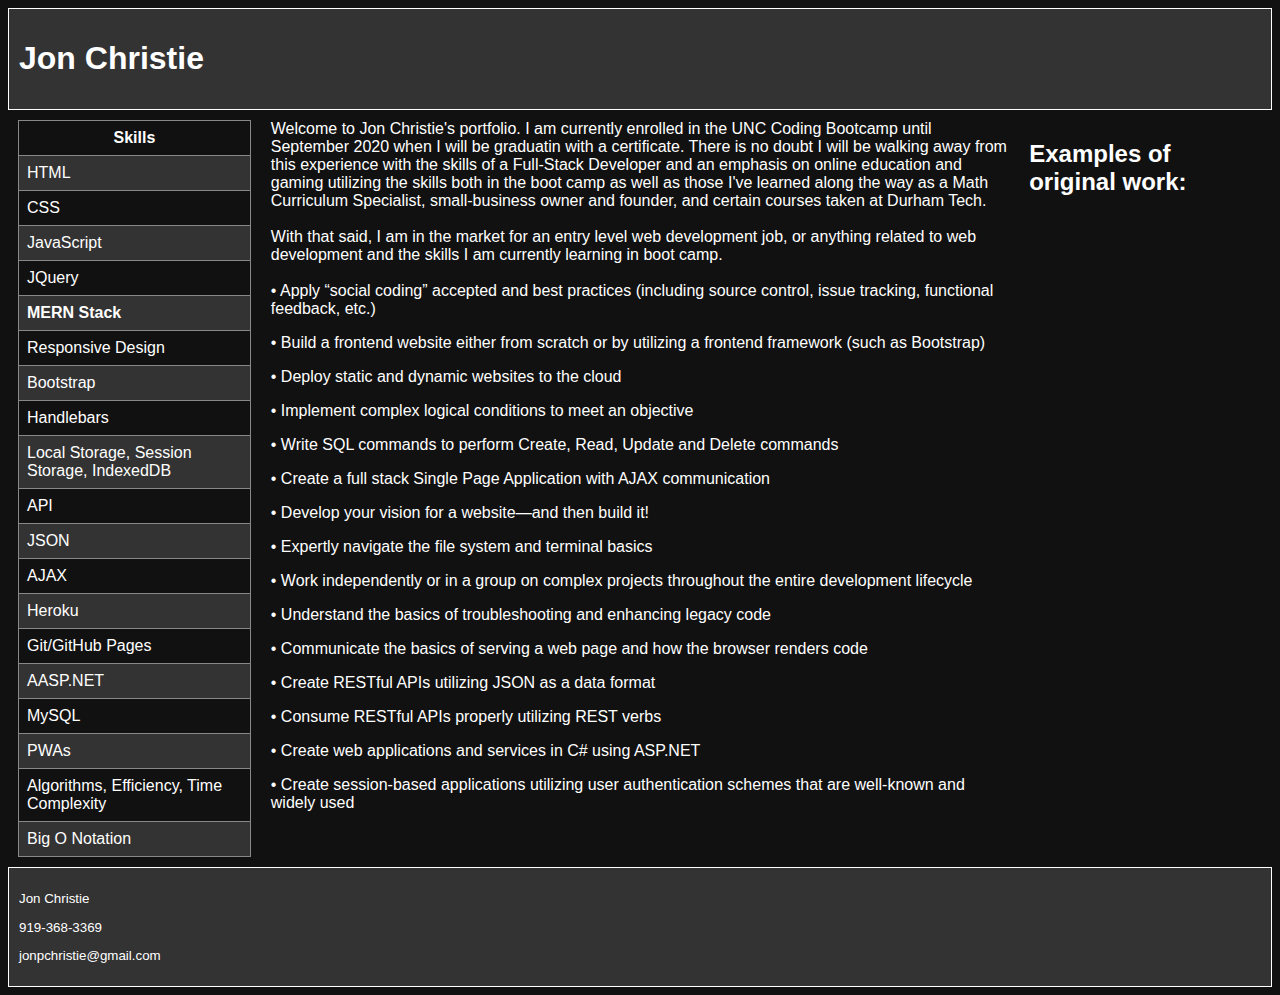
<file: index.html>
<!DOCTYPE html>
<html lang="en-us">

<head>
    <meta charset="UTF-8">
    <title>Jon Christie</title>
    <link rel="stylesheet" href="style.css">
    <link rel="stylesheet" href="style2.css">
</head>

<body>
    <div class="container">
        <header>
            <h1>Jon Christie</h1>
        </header>
        <div class="clearfix">
            <left>
                <table>
                    <tr>
                        <th><strong>Skills</strong></th>
                    </tr>
                    <tr>
                        <td>HTML</td>
                    </tr>
                    <tr>
                        <td>CSS</td>
                    </tr>
                    <tr>
                        <td>JavaScript</td>
                    </tr>
                    <tr>
                        <td>JQuery</td>
                    </tr>
                    <tr>
                        <td><strong>MERN Stack</strong></td>
                    </tr>
                    <tr>
                        <td>Responsive Design</td>

                    </tr>
                    <tr>
                        <td>Bootstrap</td>
                    </tr>
                    <tr>
                        <td>Handlebars</td>
                    </tr>
                    <tr>
                        <td>Local Storage, Session Storage, IndexedDB</td>
                    </tr>
                    <tr>
                        <td>API</td>
                    </tr>
                    <tr>
                        <td>JSON</td>
                    </tr>
                    <tr>
                        <td>AJAX</td>
                    </tr>
                    <tr>
                        <td>Heroku</td>
                    </tr>
                    <tr>
                        <td>Git/GitHub Pages</td>
                    </tr>
                    <tr>
                        <td>AASP.NET</td>
                    </tr>
                    <tr>
                        <td>MySQL</td>
                    </tr>
                    <tr>
                        <td>PWAs</td>
                    </tr>
                    <tr>
                        <td>Algorithms, Efficiency, Time Complexity</td>
                    </tr>
                    <tr>
                        <td>Big O Notation</td>
                    </tr>

                </table>




            </left>
            <right><strong>
                    <h2>Examples of original work:</h2>
                </strong>
                <br></br>
                <iframe src="https://www.youtube.com/embed/MAdf3ccChMI" autoplay frameborder="0" 
                allowfullscreen></iframe>
                <br></br>
                <iframe src="https://www.youtube.com/embed/5899qt-w7FE" frameborder="0" autoplay allow="accelerometer; encrypted-media; gyroscope; 
picture-in-picture" allowfullscreen></iframe>
            </right>
            <!-- MAIN BODY -->
            <main>Welcome to Jon Christie's portfolio. I am currently enrolled in the UNC Coding Bootcamp until
                September 2020 when I will be graduatin with a certificate.
                There is no doubt I will be walking away from this experience with the skills of a Full-Stack Developer
                and an emphasis on online education and gaming
                utilizing the skills both in the boot camp as well as those I've learned along the way as a Math
                Curriculum Specialist, small-business owner and founder,
                and certain courses taken at Durham Tech.<br></br>
                With that said, I am in the market for an entry level web development job, or anything related to web
                development and the skills I am currently learning in
                boot camp.<br></br>
                • Apply “social coding” accepted and best practices (including source control, issue tracking,
                functional feedback, etc.)<p></p>
                • Build a frontend website either from scratch or by utilizing a frontend framework (such as Bootstrap)
                <p></p>
                • Deploy static and dynamic websites to the cloud<p></p>
                • Implement complex logical conditions to meet an objective<p></p>
                • Write SQL commands to perform Create, Read, Update and Delete commands<p></p>
                • Create a full stack Single Page Application with AJAX communication<p></p>
                • Develop your vision for a website—and then build it!<p></p>
                • Expertly navigate the file system and terminal basics<p></p>
                • Work independently or in a group on complex projects throughout the entire development lifecycle<p>
                </p>
                • Understand the basics of troubleshooting and enhancing legacy code<p></p>
                • Communicate the basics of serving a web page and how the browser renders code<p></p>
                • Create RESTful APIs utilizing JSON as a data format<p></p>
                • Consume RESTful APIs properly utilizing REST verbs<p></p>
                • Create web applications and services in C# using ASP.NET<p></p>
                • Create session-based applications utilizing user authentication schemes that are well-known and widely
                used<p></p>

            </main>

        </div>
        <footer>
            <p>Jon Christie</p>
            <p>919-368-3369</p>
            <p><a href="mailto:jonpchristie@gmail.com"></a>jonpchristie@gmail.com</p>
        </footer>
    </div>

</body>

</html>
</file>
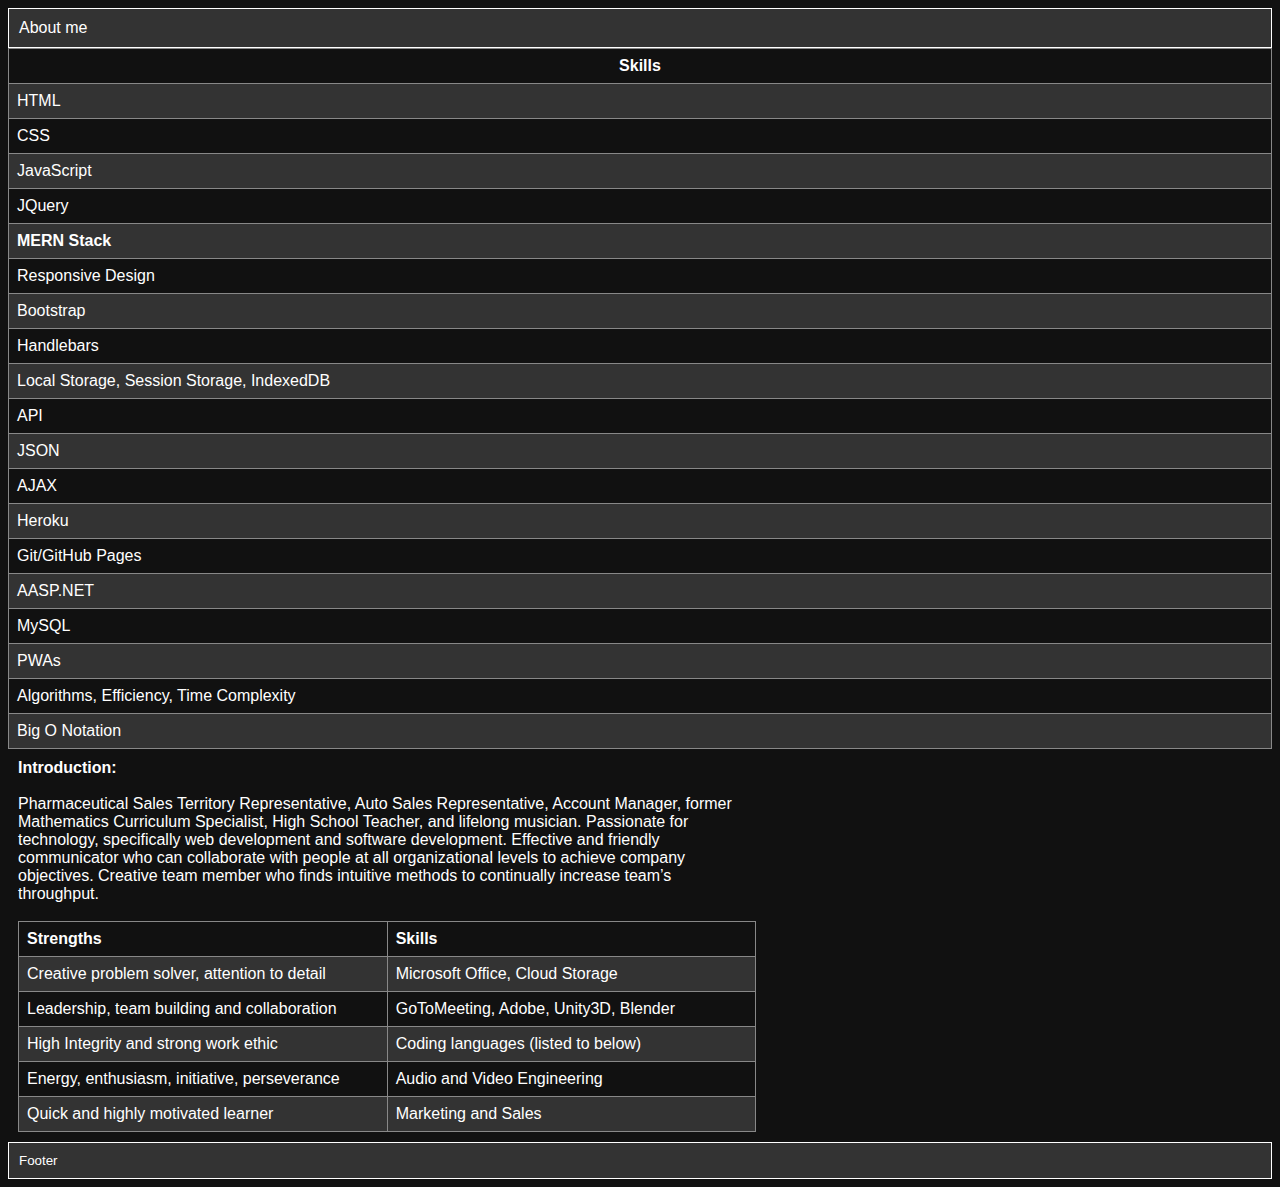
<file: About.html>
<!DOCTYPE html>
<html lang="en-us">

<head>
  <meta charset="UTF-8">
  <title>Layout with floats</title>
  <link rel="stylesheet" href="style.css">
  <link rel="stylesheet" href="style2.css">
</head>

<body>
  <div class="container">
    <header>About me
    </header>
    <div class="clearfix">




      <aside>
        
        <table>
        <tr>
          <th><strong>Skills</strong></th>
        </tr>
        <tr>
          <td>HTML</td>
        </tr>
        <tr>
          <td>CSS</td>
        </tr>
        <tr>
          <td>JavaScript</td>
        </tr>
        <tr>
          <td>JQuery</td>
        </tr>
        <tr>
          <td><strong>MERN Stack</strong></td>
        </tr>
        <tr>
          <td>Responsive Design</td>
          
        </tr>
        <tr>
          <td>Bootstrap</td>
        </tr>
        <tr>
          <td>Handlebars</td>
        </tr>
        <tr>
          <td>Local Storage, Session Storage, IndexedDB</td>
        </tr>
        <tr>
          <td>API</td>
        </tr>        
        <tr>
          <td>JSON</td>
        </tr> 
        <tr>
          <td>AJAX</td>
        </tr>        
        <tr>
          <td>Heroku</td>
        </tr>
        <tr>
          <td>Git/GitHub Pages</td>
        </tr>        
        <tr>
          <td>AASP.NET</td>
        </tr>
        <tr>
          <td>MySQL</td>
        </tr>        
        <tr>
          <td>PWAs</td>
        </tr>
        <tr>
          <td>Algorithms, Efficiency, Time Complexity</td>
        </tr>
        <tr>
          <td>Big O Notation</td>
        </tr>

      </table>
    
    
    
    
    </aside>



      <main><strong>Introduction:</strong><br></br>Pharmaceutical Sales Territory Representative, Auto Sales Representative, Account Manager, 
        former Mathematics Curriculum Specialist, High School Teacher, and lifelong musician. Passionate 
        for technology, specifically web development and software development. Effective and friendly 
        communicator who can collaborate with people at all organizational levels to achieve company objectives. 
        Creative team member who finds intuitive methods to continually increase team’s throughput. 
        
      <br></br>
        <table>
          <tr>
            <td><strong>Strengths</strong></td>
            <td><strong>Skills</strong></td>
          </tr>
          <tr>
            <td>Creative problem solver, attention to detail</td>
            <td>Microsoft Office, Cloud Storage</td>
          </tr>
          <tr>
            <td>Leadership, team building and collaboration</td>
            <td>GoToMeeting, Adobe, Unity3D, Blender</td>
          </tr>
          <tr>
            <td>High Integrity and strong work ethic</td>
            <td>Coding languages (listed to below)</td>
          </tr>
          <tr>
            <td>Energy, enthusiasm, initiative, perseverance</td>
            <td>Audio and Video Engineering</td>
          </tr>
          <tr>
            <td>Quick and highly motivated learner</td>
            <td>Marketing and Sales</td>
          </tr>
        </table>
        
        
      </header>
        </main>
    </div>
    <footer>Footer</footer>
  </div>

</body>

</html>
</file>
<file: style.css>
*, *::after, *::before {
  box-sizing: border-box;
}

.container {
  margin: 0 auto;
  margin-top: 5px;
  width: 100%;
  height: 100%;
  color: white;
  font-family: 'Segoe UI', Tahoma, Geneva, Verdana, sans-serif;
  font-size: 12pt;
}

header {
  background-color: #333;
 
  padding: 10px;
  border: 1px solid white;
}

left {
  background-color: #111;
  width: 20%;
  padding: 10px;
}

main {
  background-color: #111;
  width: 60%;
  padding: 10px;
 
}

right {
  background-color: #111;
  width: 20%;
  padding: 10px;
}

footer {
  background-color: #333;
  width: 100%;
  padding: 10px;
  border: 1px solid white;
  font-size: 10pt;
}

table {
  font-family: arial, sans-serif;
  border-collapse: collapse;
  width: 100%;
}

td, th {
  border: 1px solid #888;
  text-align: left;
  padding: 8px;
}
td{width: 33.3%
}

th{
  text-align: center;
}

tr:nth-child(even) {
  background-color: #333;
</file>
<file: style2.css>
body{
  background-color:#111;
}




.clearfix::after {
  content: " ";
  display: block;
  clear: both;
}

left {
  float: left;
  height: inherit;
}

main {
  float: left;
  height: unset;
}

right {
  float: right;
  height: inherit;
}
</file>
